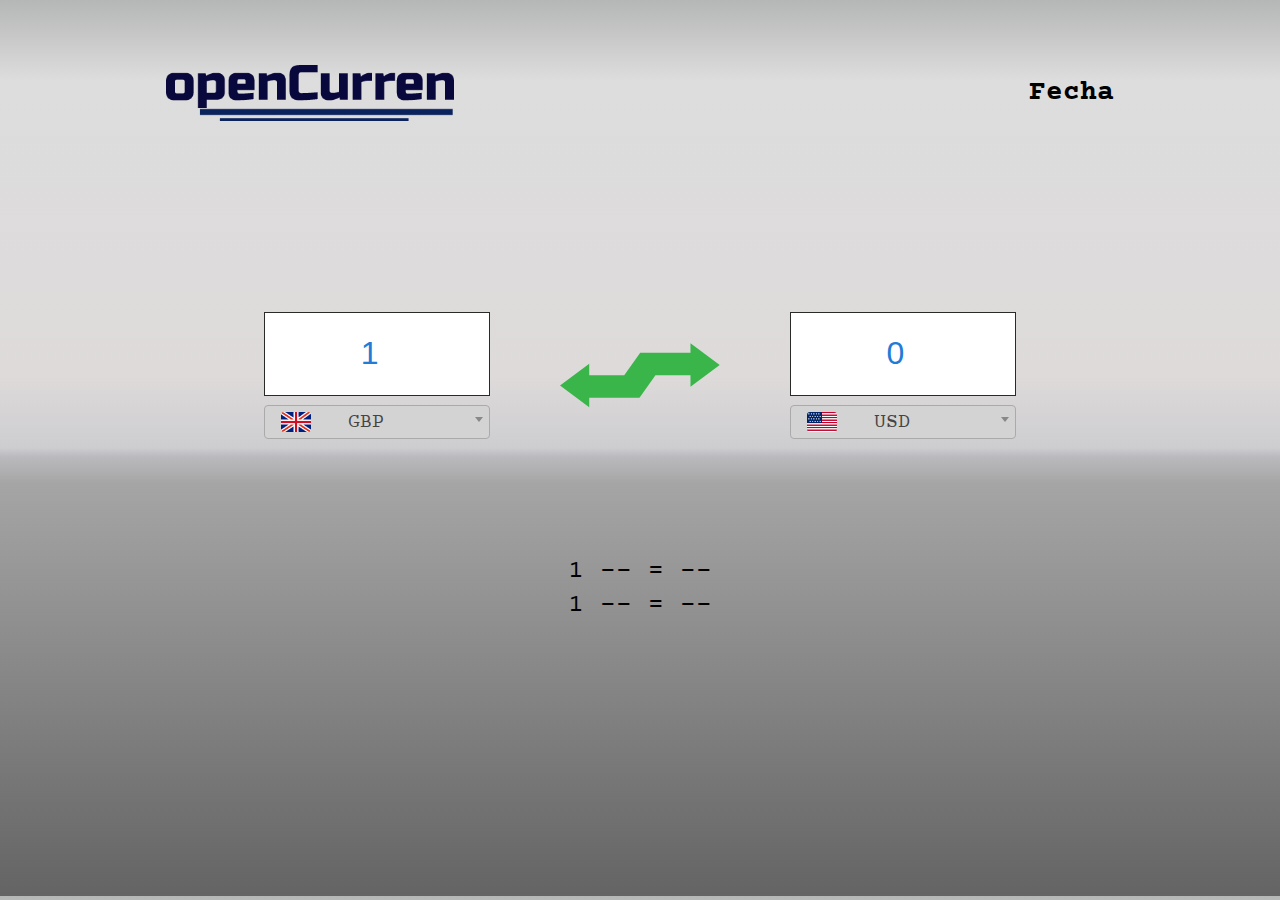
<file: index.html>
<!DOCTYPE html>
<html>
<head>
    <meta charset="utf-8">
    <meta name="viewport" content="width=device-width,initial-scale=1">
    <title>OpenCurren</title>   
        <link rel="stylesheet" type="text/css" href="css/styleCurrency.css">  
        <link href="css/select2.css" rel="stylesheet" />
</head>
<body>
    <nav>
      <ul class="navbar">
        <li id="logo"><img src="assets/Logo_openCurren.svg"></li> 
        <li id="date">Fecha</li>
      </ul>
    </nav>
    <div class="wrapper" >
        <div id="container-from">
          <input class="input-slot" id="from-quantity" type="number" value="1" onchange="convertCurrencyRight()" onkeyup="convertCurrencyRight()"/>
          <select id="from" onchange="convertCurrencyRight()" onkeyup="convertCurrencyRight()" class="js-example-templating" >
            <option value="GBP" data-lookup="England, UK, Britain, Pound" selected>GBP</option>
            <option value="EUR" data-lookup="Austria, Belgium, Bulgaria, Croatia, Republic of Cyprus, Czech Republic, Estonia, Finland, France, Germany, Greece, Ireland, Italy, Latvia, Lithuania, Luxembourg, Malta, Netherlands, Portugal, Slovakia, Slovenia, Spain" >EUR</option>
          </select>
         </div>   
        <div id="arrow" onclick="swapCurrency()"><img src="assets/Arrow.svg"> </div>
        <div id="container-to"> 
         <input class="input-slot" id="to-quantity" type="number" value="0" onchange="convertCurrencyLeft()" onkeyup="convertCurrencyLeft()"/>
          <select id="to"  onchange="convertCurrencyRight()" onkeyup="convertCurrencyRight()" class="js-example-templating">
            <option value="USD" data-lookup="United States of America, Dollar, USA" selected>USD </option>
            <option value="EUR" data-lookup="Austria, Belgium, Bulgaria, Croatia, Republic of Cyprus, Czech Republic, Estonia, Finland, France, Germany, Greece, Ireland, Italy, Latvia, Lithuania, Luxembourg, Malta, Netherlands, Portugal, Slovakia, Slovenia, Spain" >EUR </option>
          </select>
        </div>
    </div>     
    <div class="wrapper">
        <div id="container-c-values">
            <p id="current-rate-a"> 1 -- = --   </p>
            <p id="current-rate-b"> 1 -- = --   </p>
        </div>
    </div>
    <script src="js/jquery-3.4.1.min.js" integrity="sha256-CSXorXvZcTkaix6Yvo6HppcZGetbYMGWSFlBw8HfCJo=" crossorigin="anonymous"></script>
    <script src="js/select2.js"></script>
    <script type="text/javascript" src="js/indexCurrencyFirst.js" ></script>
    <script type="text/javascript" src="js/indexCurrency.js" ></script>
    <script type="text/javascript" src="js/indexCurrencyLast.js" ></script>
</body>
</html>
</file>
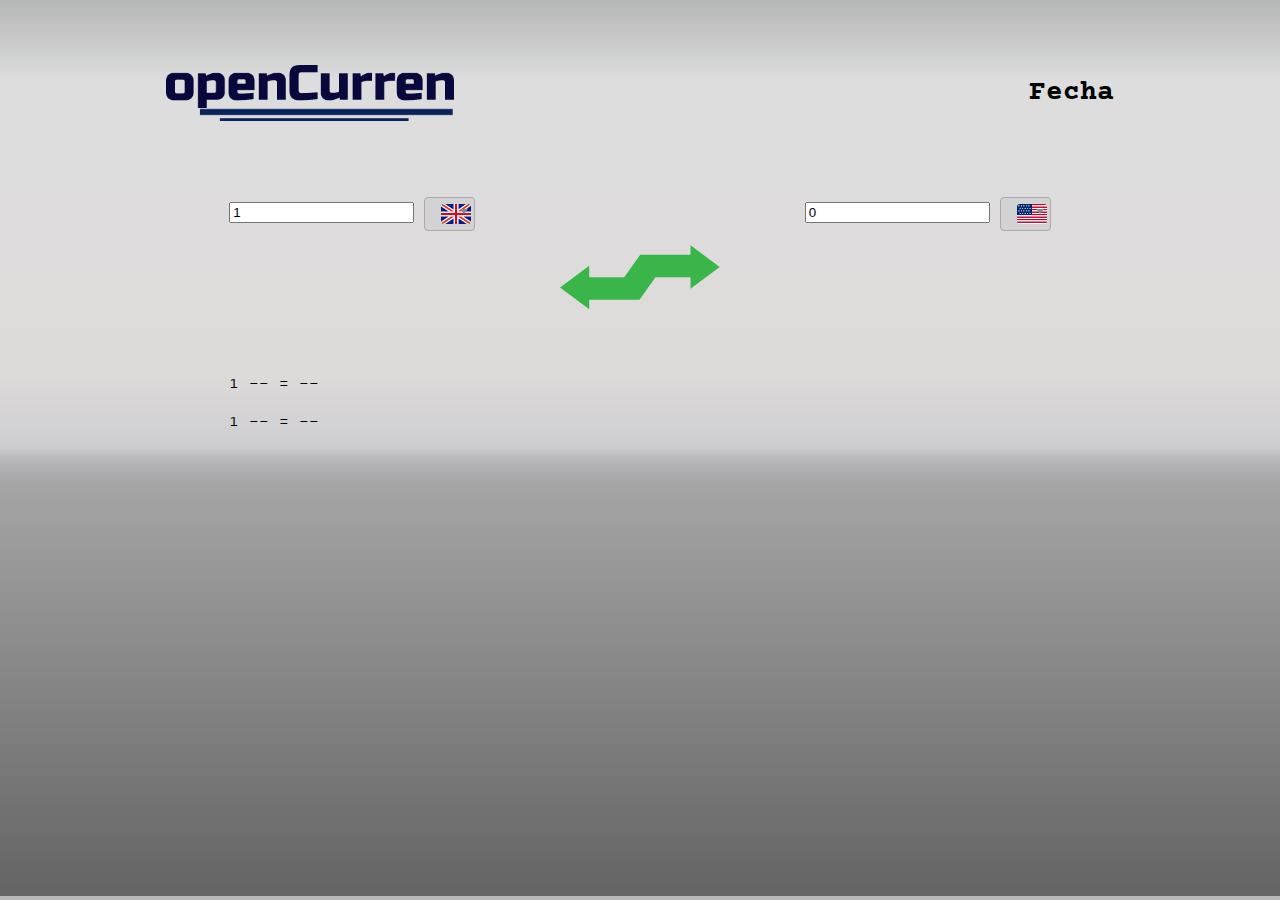
<file: indexCurrency.html>
<!DOCTYPE html>
<html>
<head>
    <meta charset="utf-8">
    <meta name="viewport" content="width=device-width,initial-scale=1">
    <title>OpenCurren</title>   
        <link rel="stylesheet" type="text/css" href="css/styleCurrency.css">  
        <link href="css/select2.css" rel="stylesheet" />
</head>
<body>
    <nav>
      <ul class="navbar">
        <li id="logo"><img src="assets/Logo_openCurren.svg"></li> 
        <li id="date">Fecha</li>
      </ul>
    </nav>
    <div class="wrapper" >
        <div id="containerFrom">
          <input class="inputSlot" id="fromQuantity" type="number" value="1" onchange="convertCurrencyRight()" onkeyup="convertCurrencyRight()"/>
          <select id="from" onchange="convertCurrencyRight()" onkeyup="convertCurrencyRight()" class="js-example-templating" >
            <option value="GBP" data-lookup="England, UK, Britain, Pound" selected>GBP</option>
            <option value="EUR" data-lookup="Austria, Belgium, Bulgaria, Croatia, Republic of Cyprus, Czech Republic, Estonia, Finland, France, Germany, Greece, Ireland, Italy, Latvia, Lithuania, Luxembourg, Malta, Netherlands, Portugal, Slovakia, Slovenia, Spain" >EUR</option>
          </select>
         </div>   
        <div id="arrow"><img src="assets/Arrow.svg"> </div>
        <div id="containerTo"> 
         <input class="inputSlot" id="toQuantity" type="number" value="0" onchange="convertCurrencyLeft()" onkeyup="convertCurrencyLeft()"/>
          <select id="to"  onchange="convertCurrencyRight()" onkeyup="convertCurrencyRight()" class="js-example-templating">
            <option value="USD" data-lookup="United States of America, Dollar, USA" selected>USD </option>
            <option value="EUR" data-lookup="Austria, Belgium, Bulgaria, Croatia, Republic of Cyprus, Czech Republic, Estonia, Finland, France, Germany, Greece, Ireland, Italy, Latvia, Lithuania, Luxembourg, Malta, Netherlands, Portugal, Slovakia, Slovenia, Spain" >EUR </option>
          </select>
        </div>
    </div>     
    <div class="wrapper">
        <div id="containerCValues">
            <p id="currentRateA"> 1 -- = --   </p>
            <p id="currentRateB"> 1 -- = --   </p>
        </div>
    </div>
    <script src="js/jquery-3.4.1.min.js" integrity="sha256-CSXorXvZcTkaix6Yvo6HppcZGetbYMGWSFlBw8HfCJo=" crossorigin="anonymous"></script>
    <script src="js/select2.js"></script>
    <script type="text/javascript" src="js/indexCurrencyFirst.js" ></script>
    <script type="text/javascript" src="js/indexCurrency.js" ></script>
    <script type="text/javascript" src="js/indexCurrencyLast.js" ></script>
</body>
</html>
</file>
<file: css/styleCurrency.css>
@font-face {
    font-family: CourierPrime;
    src: url(../assets/fonts/courier-prime/CourierPrime.ttf);
}

@font-face {
    font-family: CourierPrimeBold;
    src: url(../assets/fonts/courier-prime/CourierPrimeBold.ttf);
}

body{
   background: linear-gradient(0deg, rgba(100,100,100,1) 0%, rgba(165,165,165,1) 46%, rgba(186,186,190,1) 49%, rgba(205,205,208,1) 50%, rgba(222,218,218,1) 58%, rgba(221,221,221,1) 91%, rgba(181,182,182,1) 100%);
   height: 1000px;
   font-family: CourierPrime;
}

#intent{
    margin: 0.375rem 0.5rem;
    float: left;
    border-radius: 3px;
}

.curren-name{
    margin: 0 0 0 4.7rem;
    line-height: 2.125rem;
    font-size: 1.25rem;

}

.navbar{
    list-style-type: none;
    display: flex;
    flex-flow: column wrap;
    justify-content: space-between;
    width: 85%;
    margin:  auto;
    padding:4% 0 0 0;
}
    
#logo{
    height: 45px;
    width: 231px;
    margin: 5% auto;
}
    
.input-slot{
    height: 40px;
    width: 220px;
    background-color: #ffffff;
    color: #227bd6;
    font-size: 2rem;
    text-align: center;
    margin-bottom: 0.6rem;
    border: 1.5px solid #292b29;
}

#arrow{
    display: flex;
    justify-content: space-between;
    flex-flow: column wrap;
    margin: 2% auto;
}

#arrow img{
    height:70px;
    width:70px;
    transform: rotate(90deg);
    cursor: pointer;
}

#arrow img:hover{
    filter: brightness(1.2);
}
#date{
    font-family: CourierPrimeBold;
    font-size: 1.2rem;
    line-height: 0px;
    margin: 6% auto;
}
    
.wrapper{
    display: flex;
    flex-flow: row wrap;
    width: 75%;
    margin:  auto;
}
    
#container-from{
    display: flex;
    flex-flow: column wrap;
    margin:  4% auto;
}

#container-to{
    display: flex;
    flex-flow: column wrap;
    margin:  4% auto;
}

#current-rate-a{
    text-align: center;
    margin: auto;
}
#current-rate-b{
    text-align: center;
    margin: auto;
}
    
#container-c-values{
    font-family: CourierPrime;
    display: flex;
    flex-flow: column wrap;
    margin: 4% auto;
    font-size: 1.28rem;
}

/*---------------------------- LARGE SMARTPHONES --------------------------------*/
/*-------------------------------------------------------------------------------*/

@media (min-height : 600px){
.navbar{
    padding: 4% 0 0 0;
}
    
#logo{
    height: 50px;
    width: 257px;
    margin: 6% auto;
}
    
#arrow img{
    height:100px;
    width:100px;
    transform: rotate(90deg);
}
    
#date{
    font-family: CourierPrimeBold;
    font-size: 1.3rem;
    line-height: 0rem;
    margin: 8% auto;
}
    
.wrapper{
    display: flex;
    flex-flow: row wrap;
    width: 75%;
    margin: 4% auto;
}  

#container-c-values{
    font-family: CourierPrime;
    display: flex;
    flex-flow: column wrap;
    margin: 6% auto;
    font-size: 1.3rem;
}
}


/*---------------------------- XLARGE SMARTPHONES --------------------------------*/
/*-------------------------------------------------------------------------------*/

@media (min-width: 400px) {
.navbar{
    list-style-type: none;
    display: flex;
    flex-flow: column wrap;
    justify-content: space-between;
    width: 85%;
    margin:  auto;
    padding: 4% 0 0 0;
}
    
#logo{
    height: 50px;
    width: 257px;
    margin: 5% auto;
}
    
.input-slot{
    height: 50px;
    width: 220px;
    background-color: #ffffff;
    color: #227bd6;
    font-size:2rem;
    text-align: center;
    margin-bottom: 0.6rem;
    border: 1.5px solid #292b29;
}
    
#arrow img{
    height:100px;
    width:100px;
    transform: rotate(90deg);
}
    
#date{
    font-family: CourierPrimeBold;
    font-size: 1.375rem;
    line-height: 0rem;
    margin: 6% auto;
}
    
.wrapper{
    display: flex;
    flex-flow: row wrap;
    width: 65%;
    margin: 4% auto;
}  

#container-c-values{
    font-family: CourierPrime;
    display: flex;
    flex-flow: column wrap;
    margin: 12% auto;
    font-size: 1.33rem;
}
}


/*---------------------------- SMALL TABLETS --------------------------------*/
/*-------------------------------------------------------------------------------*/

@media (min-width: 430px) {
    
.input-slot{
    height: 50px;
    width: 220px;
    background-color: #ffffff;
    color: #227bd6;ios
    font-size:2rem;
    text-align: center;
    margin-bottom: 0.6rem;
    border: 1.5px solid #292b29;
}
    
#arrow img{
    height:100px;
    width:100px;
    transform: rotate(90deg);
}
    
#date{
    font-family: CourierPrimeBold;
    font-size: 1.375rem;
    line-height: 0rem;
    margin: 6% auto;
}
    
.wrapper{
    display: flex;
    flex-flow: row wrap;
    width: 40%;
    margin: 4% auto;
}  

#container-c-values{
    font-family: CourierPrime;
    display: flex;
    flex-flow: column wrap;
    margin: 12% auto;
    font-size: 1.33rem;
}
}


/*----------------------------------- IPAD --------------------------------------*/
/*-------------------------------------------------------------------------------*/

@media (min-width: 768px){

.navbar{
    list-style-type: none;
    display: flex;
    justify-content: space-between;
    flex-flow: nowrap;
    width: 85%;
    margin: 6% auto;
    padding:3% 0;
}
    
.wrapper{
    display: flex;
    flex-flow: row wrap;
    width: 85%;
    margin: 16% auto;
}    
    
#logo{
    height: 50px;
    width: 257px;
    margin: 2% 4% 4% 0;
}

#date{
    font-family: CourierPrimeBold;
    font-size: 1.375rem;
    line-height: 3.5rem;
    margin: 2% 0;
}

.input-slot{
    height: 70px;
    width: 220px;
    font-size: 2rem;
    border: 1.5px solid #292b29;
}    
    
#arrow{
    display: flex;
    justify-content: space-between;
    flex-flow: column wrap;
    margin-top:0%;
    margin: auto;
    transform: rotate(90deg);
}
    
#arrow img{
    height:100px;
    width:100px;
}

    
#container-c-values{
    display: flex;
    flex-flow: column wrap;
    margin: 2% auto;
    font-size: 1.5rem;
}
    
}

/*--------------------------------- IPAD PRO --------------------------------------*/
/*-------------------------------------------------------------------------------*/

@media (min-width: 1000px){

.navbar{
    list-style-type: none;
    display: flex;
    justify-content: space-between;
    width: 80%;
    margin: auto;
    padding: 6% 0;
}
    
#logo{
    height: 56px;
    width: 288px;
} 
    
.wrapper{
    display: flex;
    flex-flow: row wrap;
    width: 75%;
    margin: auto;
}

#container-from{
    display: flex;
    flex-flow: column wrap;
    margin: 19% auto;

}
    
#container-to{
    display: flex;
    flex-flow: column wrap;
    margin: 19% auto;
}

#date{
    font-family: CourierPrimeBold;
    font-size: 1.75rem;
    line-height: 3.5rem;
}
#arrow img{
    height:140px;
    width:140px;
}

#container-c-values{
    display: flex;
    flex-flow: column wrap;
    margin: 4% auto;
    font-size: 1.4rem;
}
    
}

/*----------------------------------- LAPTOP --------------------------------------*/
/*-------------------------------------------------------------------------------*/

@media (min-width: 1200px){

.navbar{
    list-style-type: none;
    display: flex;
    justify-content: space-between;
    width: 75%;
    margin: auto;
    padding:3% 0;
}
    
#logo{
    height: 56px;
    width: 288px;
}
    
#date{
    font-family: CourierPrimeBold;
    font-size: 1.75rem;
    line-height: 3.5rem;
} 
    
#arrow img{
    height:160px;
    width:160px;
    transform: rotate(90deg);
}
    
.wrapper{
    display: flex;
    flex-flow: row wrap;
    width: 65%;
    margin: auto;
}
   
#container-from{
    display: flex;
    flex-flow: column wrap;
    margin: 14% auto;

}
    
#container-to{
    display: flex;
    flex-flow: column wrap;
    margin: 14% auto;
}    
    
#container-c-values{
    display: flex;
    flex-flow: column wrap;
    margin:  auto;
    font-size: 1.6rem; 
}

.input-slot{
    border: none;
    height: 80px;
    width: 220px;
    background-color: #ffffff;
    color: #227bd6;
    font-size:2rem;
    text-align: center;
    margin-bottom: 0.6rem;
    border: 1.5px solid #292b29;
}
    
}

/*---------------------------------- DESKTOP ------------------------------------*/
/*-------------------------------------------------------------------------------*/

@media (min-width: 1400px) {

.navbar{
    list-style-type: none;
    display: flex;
    justify-content: space-between;
    width: 75%;
    padding:3% 0;
    
}

#logo{
    height: 68px;
    width: 350px;
}

#date{
    font-family: CourierPrimeBold;
    font-size: 2rem;
    line-height: 4.25rem;
}
    
#arrow img{
  height:200px;
  width:200px;
}

.wrapper{
    display: flex;
    flex-flow: row wrap;
    width: 55%;
    margin: auto;
}

#container-from{
    display: flex;
    flex-flow: column wrap;
    margin: 13% auto;
    margin-bottom: 14%;
}

#container-to{
    display: flex;
    flex-flow: column wrap;
    margin: 13% auto;
    margin-bottom: 14%;
}

#container-c-values{
    margin: 2% auto;
    font-size: 1.85rem;
}   

}
</file>
<file: css/select2.css>
.select2-container {
  box-sizing: border-box;
  display: inline-block;
  margin: 0;
  position: relative;
  vertical-align: middle; }
  .select2-container .select2-selection--single {
    box-sizing: border-box;
    cursor: pointer;
    display: block;
    height: 34px;
    user-select: none;
    -webkit-user-select: none; }
    .select2-container .select2-selection--single .select2-selection__rendered {
      display: block;
      padding-left: 8px;
      padding-right: 20px;
      overflow: hidden;
      text-overflow: ellipsis;
      white-space: nowrap; }
    .select2-container .select2-selection--single .select2-selection__clear {
      position: relative; }
  .select2-container[dir="rtl"] .select2-selection--single .select2-selection__rendered {
    padding-right: 8px;
    padding-left: 20px; }
  .select2-container .select2-selection--multiple {
    box-sizing: border-box;
    cursor: pointer;
    display: block;
    min-height: 32px;
    user-select: none;
    -webkit-user-select: none; }
    .select2-container .select2-selection--multiple .select2-selection__rendered {
      display: inline-block;
      overflow: hidden;
      padding-left: 8px;
      text-overflow: ellipsis;
      white-space: nowrap; }
  .select2-container .select2-search--inline {
    float: left; }
    .select2-container .select2-search--inline .select2-search__field {
      box-sizing: border-box;
      border: none;
      font-size: 100%;
      margin-top: 5px;
      padding: 0; }
      .select2-container .select2-search--inline .select2-search__field::-webkit-search-cancel-button {
        -webkit-appearance: none; }

.select2-dropdown {
  background-color: white;
  border: 1px solid #aaa;
  border-radius: 4px;
  box-sizing: border-box;
  display: block;
  position: absolute;
  left: -100000px;
  width: 100%;
  z-index: 1051; }

.select2-results {
  display: block; }

.select2-results__options {
  list-style: none;
  margin: 0;
  padding: 0; }

.select2-results__option {
  padding: 6px;
  user-select: none;
  -webkit-user-select: none; }
  .select2-results__option[aria-selected] {
    cursor: pointer; }

.select2-container--open .select2-dropdown {
  left: 0; }

.select2-container--open .select2-dropdown--above {
  border-bottom: none;
  border-bottom-left-radius: 0;
  border-bottom-right-radius: 0; }

.select2-container--open .select2-dropdown--below {
  border-top: none;
  border-top-left-radius: 0;
  border-top-right-radius: 0; }

.select2-search--dropdown {
  display: block;
  padding: 4px; }
  .select2-search--dropdown .select2-search__field {
    padding: 4px;
    width: 100%;
    box-sizing: border-box; }
    .select2-search--dropdown .select2-search__field::-webkit-search-cancel-button {
      -webkit-appearance: none; }
  .select2-search--dropdown.select2-search--hide {
    display: none; }

.select2-close-mask {
  border: 0;
  margin: 0;
  padding: 0;
  display: block;
  position: fixed;
  left: 0;
  top: 0;
  min-height: 100%;
  min-width: 100%;
  height: auto;
  width: auto;
  opacity: 0;
  z-index: 99;
  background-color: #fff;
  filter: alpha(opacity=0); }

.select2-hidden-accessible {
  border: 0 !important;
  clip: rect(0 0 0 0) !important;
  -webkit-clip-path: inset(50%) !important;
  clip-path: inset(50%) !important;
  height: 1px !important;
  overflow: hidden !important;
  padding: 0 !important;
  position: absolute !important;
  width: 1px !important;
  white-space: nowrap !important; }

.select2-container--default .select2-selection--single {
  background-color: lightgray;
  border: 1px solid #aaa;
  border-radius: 4px; }
  .select2-container--default .select2-selection--single .select2-selection__rendered {
    color: #444;
    line-height: 28px; }
  .select2-container--default .select2-selection--single .select2-selection__clear {
    cursor: pointer;
    float: right;
    font-weight: bold; }
  .select2-container--default .select2-selection--single .select2-selection__placeholder {
    color: #999; }
  .select2-container--default .select2-selection--single .select2-selection__arrow {
    height: 26px;
    position: absolute;
    top: 1px;
    right: 1px;
    width: 20px; }
    .select2-container--default .select2-selection--single .select2-selection__arrow b {
      border-color: #888 transparent transparent transparent;
      border-style: solid;
      border-width: 5px 4px 0 4px;
      height: 0;
      left: 50%;
      margin-left: -4px;
      margin-top: -2px;
      position: absolute;
      top: 50%;
      width: 0; }

.select2-container--default[dir="rtl"] .select2-selection--single .select2-selection__clear {
  float: left; }

.select2-container--default[dir="rtl"] .select2-selection--single .select2-selection__arrow {
  left: 1px;
  right: auto; }

.select2-container--default.select2-container--disabled .select2-selection--single {
  background-color: #eee;
  cursor: default; }
  .select2-container--default.select2-container--disabled .select2-selection--single .select2-selection__clear {
    display: none; }

.select2-container--default.select2-container--open .select2-selection--single .select2-selection__arrow b {
  border-color: transparent transparent #888 transparent;
  border-width: 0 4px 5px 4px; }

.select2-container--default .select2-selection--multiple {
  background-color: white;
  border: 1px solid #aaa;
  border-radius: 4px;
  cursor: text; }
  .select2-container--default .select2-selection--multiple .select2-selection__rendered {
    box-sizing: border-box;
    list-style: none;
    margin: 0;
    padding: 0 5px;
    width: 100%; }
    .select2-container--default .select2-selection--multiple .select2-selection__rendered li {
      list-style: none; }
  .select2-container--default .select2-selection--multiple .select2-selection__clear {
    cursor: pointer;
    float: right;
    font-weight: bold;
    margin-top: 5px;
    margin-right: 10px;
    padding: 1px; }
  .select2-container--default .select2-selection--multiple .select2-selection__choice {
    background-color: #e4e4e4;
    border: 1px solid #aaa;
    border-radius: 4px;
    cursor: default;
    float: left;
    margin-right: 5px;
    margin-top: 5px;
    padding: 0 5px; }
  .select2-container--default .select2-selection--multiple .select2-selection__choice__remove {
    color: #999;
    cursor: pointer;
    display: inline-block;
    font-weight: bold;
    margin-right: 2px; }
    .select2-container--default .select2-selection--multiple .select2-selection__choice__remove:hover {
      color: #333; }

.select2-container--default[dir="rtl"] .select2-selection--multiple .select2-selection__choice, .select2-container--default[dir="rtl"] .select2-selection--multiple .select2-search--inline {
  float: right; }

.select2-container--default[dir="rtl"] .select2-selection--multiple .select2-selection__choice {
  margin-left: 5px;
  margin-right: auto; }

.select2-container--default[dir="rtl"] .select2-selection--multiple .select2-selection__choice__remove {
  margin-left: 2px;
  margin-right: auto; }

.select2-container--default.select2-container--focus .select2-selection--multiple {
  border: solid black 1px;
  outline: 0; }

.select2-container--default.select2-container--disabled .select2-selection--multiple {
  background-color: #eee;
  cursor: default; }

.select2-container--default.select2-container--disabled .select2-selection__choice__remove {
  display: none; }

.select2-container--default.select2-container--open.select2-container--above .select2-selection--single, .select2-container--default.select2-container--open.select2-container--above .select2-selection--multiple {
  border-top-left-radius: 0;
  border-top-right-radius: 0; }

.select2-container--default.select2-container--open.select2-container--below .select2-selection--single, .select2-container--default.select2-container--open.select2-container--below .select2-selection--multiple {
  border-bottom-left-radius: 0;
  border-bottom-right-radius: 0; }

.select2-container--default .select2-search--dropdown .select2-search__field {
  border: 1px solid #aaa; }

.select2-container--default .select2-search--inline .select2-search__field {
  background: transparent;
  border: none;
  outline: 0;
  box-shadow: none;
  -webkit-appearance: textfield; }

.select2-container--default .select2-results > .select2-results__options {
  max-height: 200px;
  overflow-y: auto; }

.select2-container--default .select2-results__option[role=group] {
  padding: 0; }

.select2-container--default .select2-results__option[aria-disabled=true] {
  color: #999; }

.select2-container--default .select2-results__option[aria-selected=true] {
  background-color: #ddd; }

.select2-container--default .select2-results__option .select2-results__option {
  padding-left: 1em; }
  .select2-container--default .select2-results__option .select2-results__option .select2-results__group {
    padding-left: 0; }
  .select2-container--default .select2-results__option .select2-results__option .select2-results__option {
    margin-left: -1em;
    padding-left: 2em; }
    .select2-container--default .select2-results__option .select2-results__option .select2-results__option .select2-results__option {
      margin-left: -2em;
      padding-left: 3em; }
      .select2-container--default .select2-results__option .select2-results__option .select2-results__option .select2-results__option .select2-results__option {
        margin-left: -3em;
        padding-left: 4em; }
        .select2-container--default .select2-results__option .select2-results__option .select2-results__option .select2-results__option .select2-results__option .select2-results__option {
          margin-left: -4em;
          padding-left: 5em; }
          .select2-container--default .select2-results__option .select2-results__option .select2-results__option .select2-results__option .select2-results__option .select2-results__option .select2-results__option {
            margin-left: -5em;
            padding-left: 6em; }

.select2-container--default .select2-results__option--highlighted[aria-selected] {
  background-color: #5897fb;
  color: white; }

.select2-container--default .select2-results__group {
  cursor: default;
  display: block;
  padding: 6px; }

.select2-container--classic .select2-selection--single {
  background-color: #f7f7f7;
  border: 1px solid #aaa;
  border-radius: 4px;
  outline: 0;
  background-image: -webkit-linear-gradient(top, white 50%, #eeeeee 100%);
  background-image: -o-linear-gradient(top, white 50%, #eeeeee 100%);
  background-image: linear-gradient(to bottom, white 50%, #eeeeee 100%);
  background-repeat: repeat-x;
  filter: progid:DXImageTransform.Microsoft.gradient(startColorstr='#FFFFFFFF', endColorstr='#FFEEEEEE', GradientType=0); }
  .select2-container--classic .select2-selection--single:focus {
    border: 1px solid #5897fb; }
  .select2-container--classic .select2-selection--single .select2-selection__rendered {
    color: #444;
    line-height: 28px; }
  .select2-container--classic .select2-selection--single .select2-selection__clear {
    cursor: pointer;
    float: right;
    font-weight: bold;
    margin-right: 10px; }
  .select2-container--classic .select2-selection--single .select2-selection__placeholder {
    color: #999; }
  .select2-container--classic .select2-selection--single .select2-selection__arrow {
    background-color: #ddd;
    border: none;
    border-left: 1px solid #aaa;
    border-top-right-radius: 4px;
    border-bottom-right-radius: 4px;
    height: 26px;
    position: absolute;
    top: 1px;
    right: 1px;
    width: 20px;
    background-image: -webkit-linear-gradient(top, #eeeeee 50%, #cccccc 100%);
    background-image: -o-linear-gradient(top, #eeeeee 50%, #cccccc 100%);
    background-image: linear-gradient(to bottom, #eeeeee 50%, #cccccc 100%);
    background-repeat: repeat-x;
    filter: progid:DXImageTransform.Microsoft.gradient(startColorstr='#FFEEEEEE', endColorstr='#FFCCCCCC', GradientType=0); }
    .select2-container--classic .select2-selection--single .select2-selection__arrow b {
      border-color: #888 transparent transparent transparent;
      border-style: solid;
      border-width: 5px 4px 0 4px;
      height: 0;
      left: 50%;
      margin-left: -4px;
      margin-top: -2px;
      position: absolute;
      top: 50%;
      width: 0; }

.select2-container--classic[dir="rtl"] .select2-selection--single .select2-selection__clear {
  float: left; }

.select2-container--classic[dir="rtl"] .select2-selection--single .select2-selection__arrow {
  border: none;
  border-right: 1px solid #aaa;
  border-radius: 0;
  border-top-left-radius: 4px;
  border-bottom-left-radius: 4px;
  left: 1px;
  right: auto; }

.select2-container--classic.select2-container--open .select2-selection--single {
  border: 1px solid #5897fb; }
  .select2-container--classic.select2-container--open .select2-selection--single .select2-selection__arrow {
    background: transparent;
    border: none; }
    .select2-container--classic.select2-container--open .select2-selection--single .select2-selection__arrow b {
      border-color: transparent transparent #888 transparent;
      border-width: 0 4px 5px 4px; }

.select2-container--classic.select2-container--open.select2-container--above .select2-selection--single {
  border-top: none;
  border-top-left-radius: 0;
  border-top-right-radius: 0;
  background-image: -webkit-linear-gradient(top, white 0%, #eeeeee 50%);
  background-image: -o-linear-gradient(top, white 0%, #eeeeee 50%);
  background-image: linear-gradient(to bottom, white 0%, #eeeeee 50%);
  background-repeat: repeat-x;
  filter: progid:DXImageTransform.Microsoft.gradient(startColorstr='#FFFFFFFF', endColorstr='#FFEEEEEE', GradientType=0); }

.select2-container--classic.select2-container--open.select2-container--below .select2-selection--single {
  border-bottom: none;
  border-bottom-left-radius: 0;
  border-bottom-right-radius: 0;
  background-image: -webkit-linear-gradient(top, #eeeeee 50%, white 100%);
  background-image: -o-linear-gradient(top, #eeeeee 50%, white 100%);
  background-image: linear-gradient(to bottom, #eeeeee 50%, white 100%);
  background-repeat: repeat-x;
  filter: progid:DXImageTransform.Microsoft.gradient(startColorstr='#FFEEEEEE', endColorstr='#FFFFFFFF', GradientType=0); }

.select2-container--classic .select2-selection--multiple {
  background-color: white;
  border: 1px solid #aaa;
  border-radius: 4px;
  cursor: text;
  outline: 0; }
  .select2-container--classic .select2-selection--multiple:focus {
    border: 1px solid #5897fb; }
  .select2-container--classic .select2-selection--multiple .select2-selection__rendered {
    list-style: none;
    margin: 0;
    padding: 0 5px; }
  .select2-container--classic .select2-selection--multiple .select2-selection__clear {
    display: none; }
  .select2-container--classic .select2-selection--multiple .select2-selection__choice {
    background-color: #e4e4e4;
    border: 1px solid #aaa;
    border-radius: 4px;
    cursor: default;
    float: left;
    margin-right: 5px;
    margin-top: 5px;
    padding: 0 5px; }
  .select2-container--classic .select2-selection--multiple .select2-selection__choice__remove {
    color: #888;
    cursor: pointer;
    display: inline-block;
    font-weight: bold;
    margin-right: 2px; }
    .select2-container--classic .select2-selection--multiple .select2-selection__choice__remove:hover {
      color: #555; }

.select2-container--classic[dir="rtl"] .select2-selection--multiple .select2-selection__choice {
  float: right;
  margin-left: 5px;
  margin-right: auto; }

.select2-container--classic[dir="rtl"] .select2-selection--multiple .select2-selection__choice__remove {
  margin-left: 2px;
  margin-right: auto; }

.select2-container--classic.select2-container--open .select2-selection--multiple {
  border: 1px solid #5897fb; }

.select2-container--classic.select2-container--open.select2-container--above .select2-selection--multiple {
  border-top: none;
  border-top-left-radius: 0;
  border-top-right-radius: 0; }

.select2-container--classic.select2-container--open.select2-container--below .select2-selection--multiple {
  border-bottom: none;
  border-bottom-left-radius: 0;
  border-bottom-right-radius: 0; }

.select2-container--classic .select2-search--dropdown .select2-search__field {
  border: 1px solid #aaa;
  outline: 0; }

.select2-container--classic .select2-search--inline .select2-search__field {
  outline: 0;
  box-shadow: none; }

.select2-container--classic .select2-dropdown {
  background-color: white;
  border: 1px solid transparent; }

.select2-container--classic .select2-dropdown--above {
  border-bottom: none; }

.select2-container--classic .select2-dropdown--below {
  border-top: none; }

.select2-container--classic .select2-results > .select2-results__options {
  max-height: 200px;
  overflow-y: auto; }

.select2-container--classic .select2-results__option[role=group] {
  padding: 0; }

.select2-container--classic .select2-results__option[aria-disabled=true] {
  color: grey; }

.select2-container--classic .select2-results__option--highlighted[aria-selected] {
  background-color: #3875d7;
  color: white; }

.select2-container--classic .select2-results__group {
  cursor: default;
  display: block;
  padding: 6px; }

.select2-container--classic.select2-container--open .select2-dropdown {
  border-color: #5897fb; }
</file>
